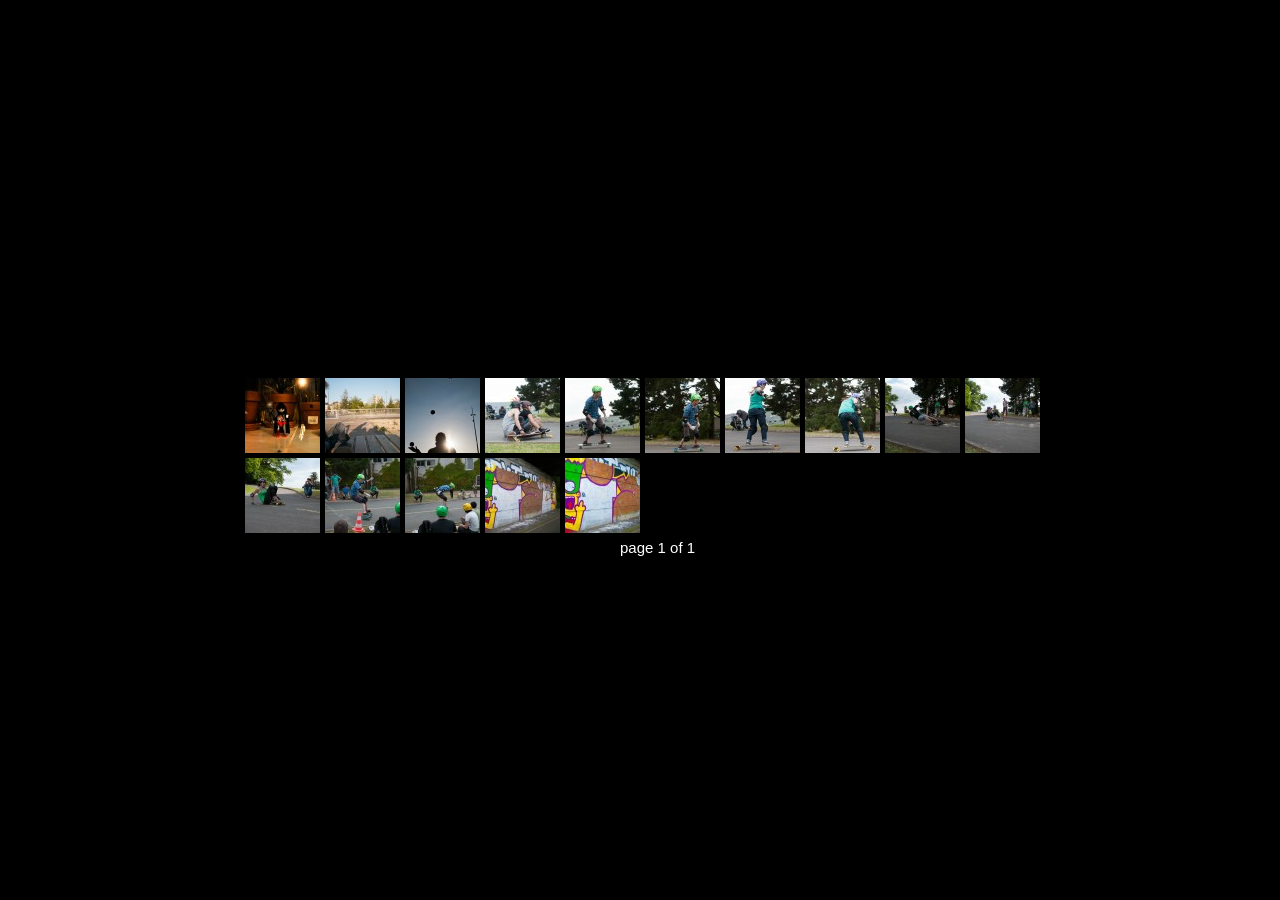
<file: albums/divers/index.html>
<!DOCTYPE HTML PUBLIC "-//W3C//DTD HTML 4.01//EN" "http://www.w3.org/TR/html4/strict.dtd">
<html>
<head>
	<meta http-equiv="content-type" content="text/html; charset=utf-8">
	<title>SimpleViewer Gallery</title>
</head>

<body>

	<!--START SIMPLEVIEWER EMBED -->
	<script type="text/javascript" src="svcore/js/simpleviewer.js"></script>
	<script type="text/javascript">
	simpleviewer.ready(function () {
		simpleviewer.load('sv-container', '100%', '100%', '000000', true);
	});
	</script>
	<div id="sv-container"></div>
	<!--END SIMPLEVIEWER EMBED -->

</body>
</html>
</file>
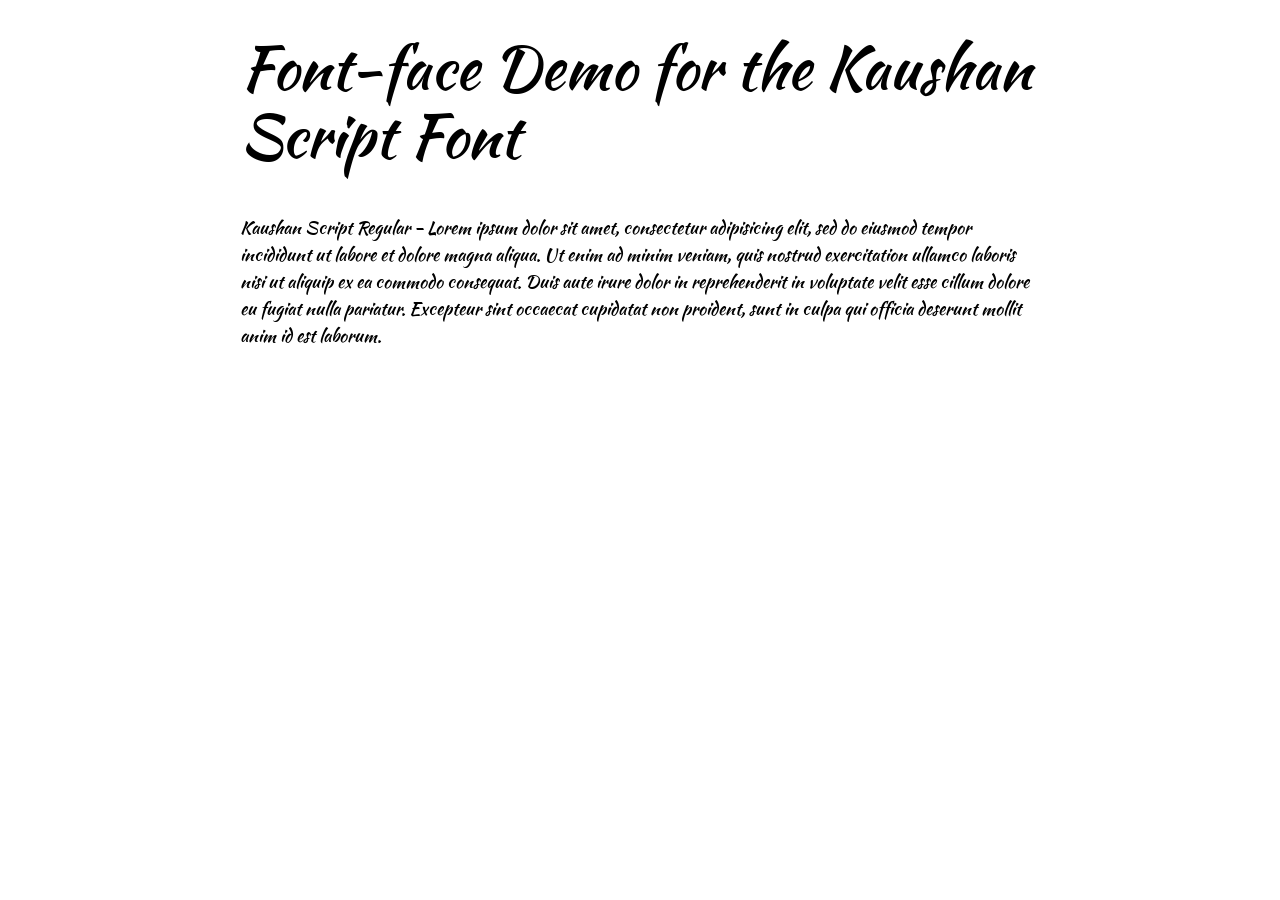
<file: police/demo.html>
<!DOCTYPE html PUBLIC "-//W3C//DTD XHTML 1.0 Strict//EN"
	"http://www.w3.org/TR/xhtml1/DTD/xhtml1-strict.dtd">

<html xmlns="http://www.w3.org/1999/xhtml" xml:lang="en" lang="en">
<head>
	<meta http-equiv="Content-Type" content="text/html; charset=utf-8"/>

	<title>Font Face Demo</title>
	<link rel="stylesheet" href="stylesheet.css" type="text/css" charset="utf-8">
	<style type="text/css" media="screen">
		h1.fontface {font: 60px/68px 'KaushanScriptRegular', Arial, sans-serif;letter-spacing: 0;}

		p.style1 {font: 18px/27px 'KaushanScriptRegular', Arial, sans-serif;}
		
		#container {
			width: 800px;
			margin-left: auto;
			margin-right: auto;
		}
	</style>
</head>

<body>
	<div id="container">
		<h1 class="fontface">Font-face Demo for the Kaushan Script Font</h1>
	
	 

	<p class="style1">Kaushan Script Regular - Lorem ipsum dolor sit amet, consectetur adipisicing elit, sed do eiusmod tempor incididunt ut labore et dolore magna aliqua. Ut enim ad minim veniam, quis nostrud exercitation ullamco laboris nisi ut aliquip ex ea commodo consequat. Duis aute irure dolor in reprehenderit in voluptate velit esse cillum dolore eu fugiat nulla pariatur. Excepteur sint occaecat cupidatat non proident, sunt in culpa qui officia deserunt mollit anim id est laborum.</p>

		</div>
</body>
</html>
</file>
<file: police/stylesheet.css>
/* Generated by Font Squirrel (http://www.fontsquirrel.com) on June 13, 2013 06:11:00 PM America/New_York */



@font-face {
    font-family: 'KaushanScriptRegular';
    src: url('KaushanScript-Regular-webfont.eot');
    src: url('KaushanScript-Regular-webfont.eot?#iefix') format('embedded-opentype'),
         url('KaushanScript-Regular-webfont.woff') format('woff'),
         url('KaushanScript-Regular-webfont.ttf') format('truetype'),
         url('KaushanScript-Regular-webfont.svg#KaushanScriptRegular') format('svg');
    font-weight: normal;
    font-style: normal;

}
</file>
